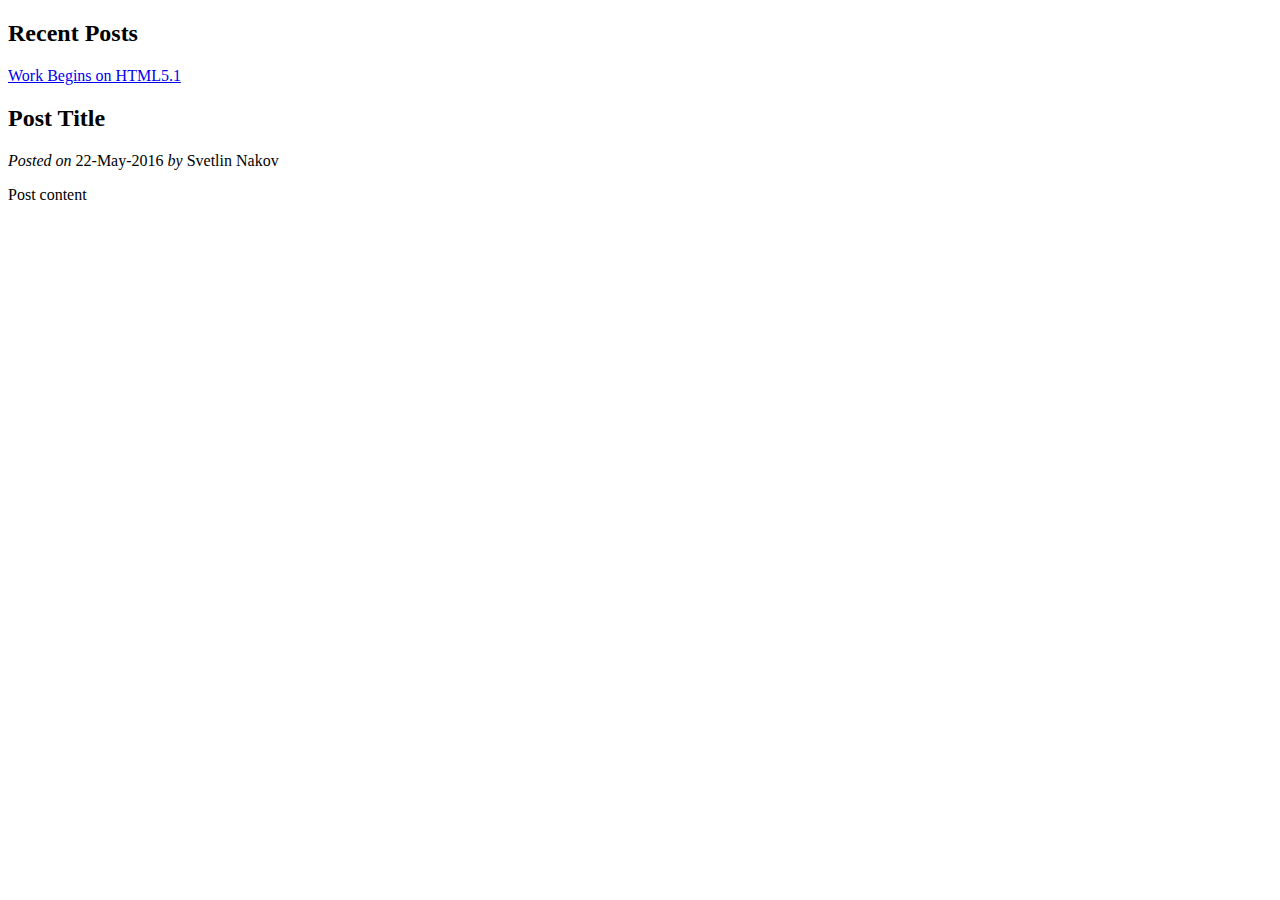
<file: target/classes/templates/index.html>
<!DOCTYPE html>
<html xmlns:th="http://www.thymeleaf.org">

<head th:replace="layout :: site-head">
    <title>Spring MVC Blog</title>
</head>

<body>
<header th:replace="layout :: site-header" />

<aside>
    <h2>Recent Posts</h2>
    <a href="#" th:each="p : ${latest5posts}" th:text="${p.title}"
       th:href="@{/posts/view/{id}/(id=${p.id})}">Work Begins on HTML5.1</a>
</aside>

<main id="posts">




    <article th:each="p : ${latest3posts}">
        <h2 class="title" th:text="${p.title}">Post Title</h2>
        <div class="date">
            <i>Posted on</i>
            <span th:text="${#dates.format(p.date, 'dd-MMM-yyyy')}">22-May-2016</span>
            <span th:if="${p.author}" th:remove="tag">
                    <i>by</i> <span th:text="${p.author.fullName != null ?
                        p.author.fullName : p.author.username}">Svetlin Nakov</span>
                </span>
        </div>
        <p class="content" th:utext="${p.body}">Post content</p>
    </article>
</main>

<footer th:replace="layout :: site-footer" />
</body>

</html>
</file>
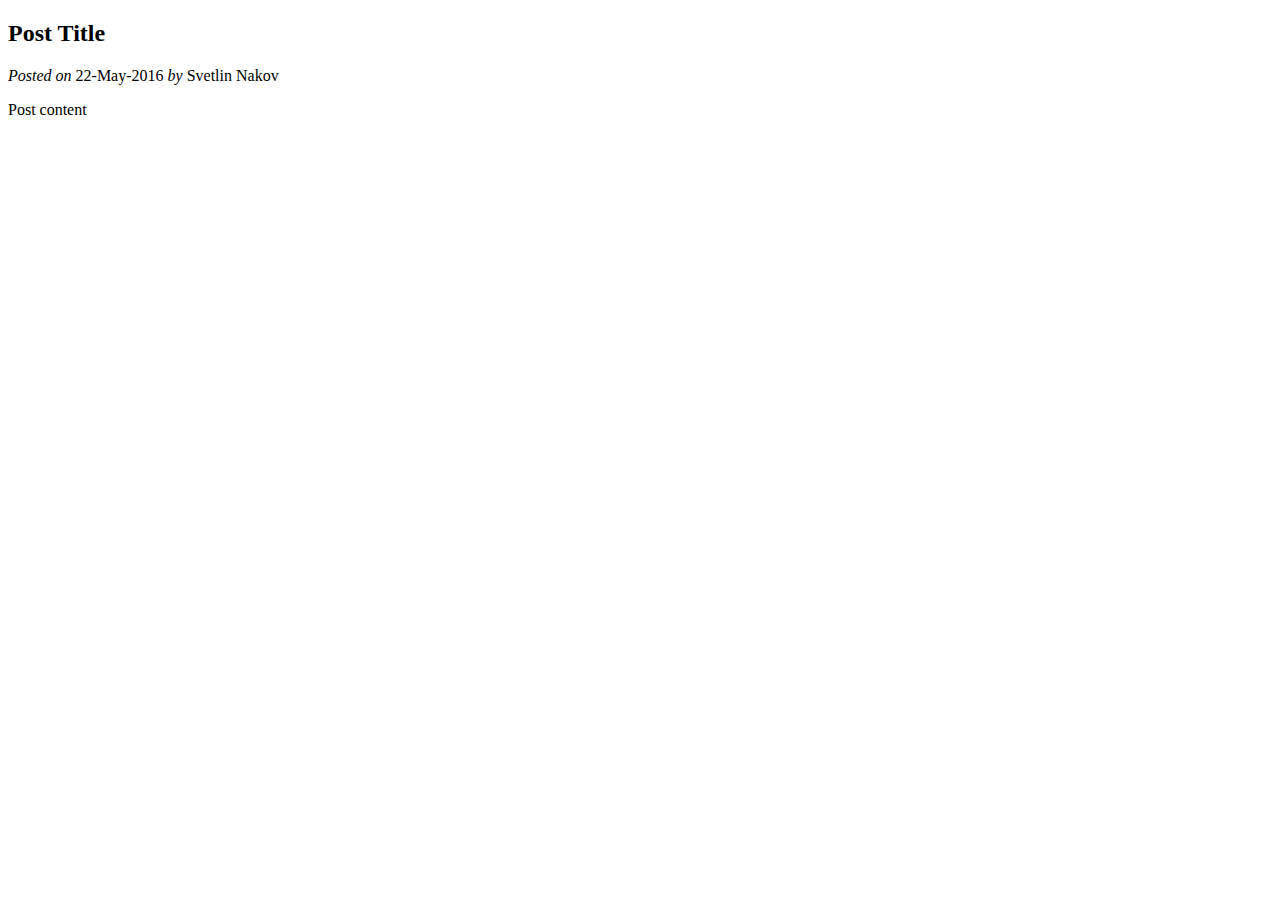
<file: target/classes/templates/posts/index.html>
<!DOCTYPE html>
<html xmlns:th="http://www.thymeleaf.org">

<head th:replace="layout :: site-head">
    <title th:text="${post.title}">Post Details</title>
</head>

<body>
<header th:replace="layout :: site-header" />

<main id="posts">

    <article>
        <h2 class="title" th:text="${post.title}">Post Title</h2>
        <div class="date">
            <i>Posted on</i>
            <span th:text="${#dates.format(post.date, 'dd-MMM-yyyy')}">22-May-2016</span>
            <span th:if="${post.author}" th:remove="tag">
                    <i>by</i> <span th:text="${post.author.fullName != null ?
                        post.author.fullName : post.author.username}">Svetlin Nakov</span>
                </span>
        </div>
        <p class="content" th:utext="${post.body}">Post content</p>
    </article>
</main>

<footer th:replace="layout :: site-footer" />
</body>

</html>
</file>
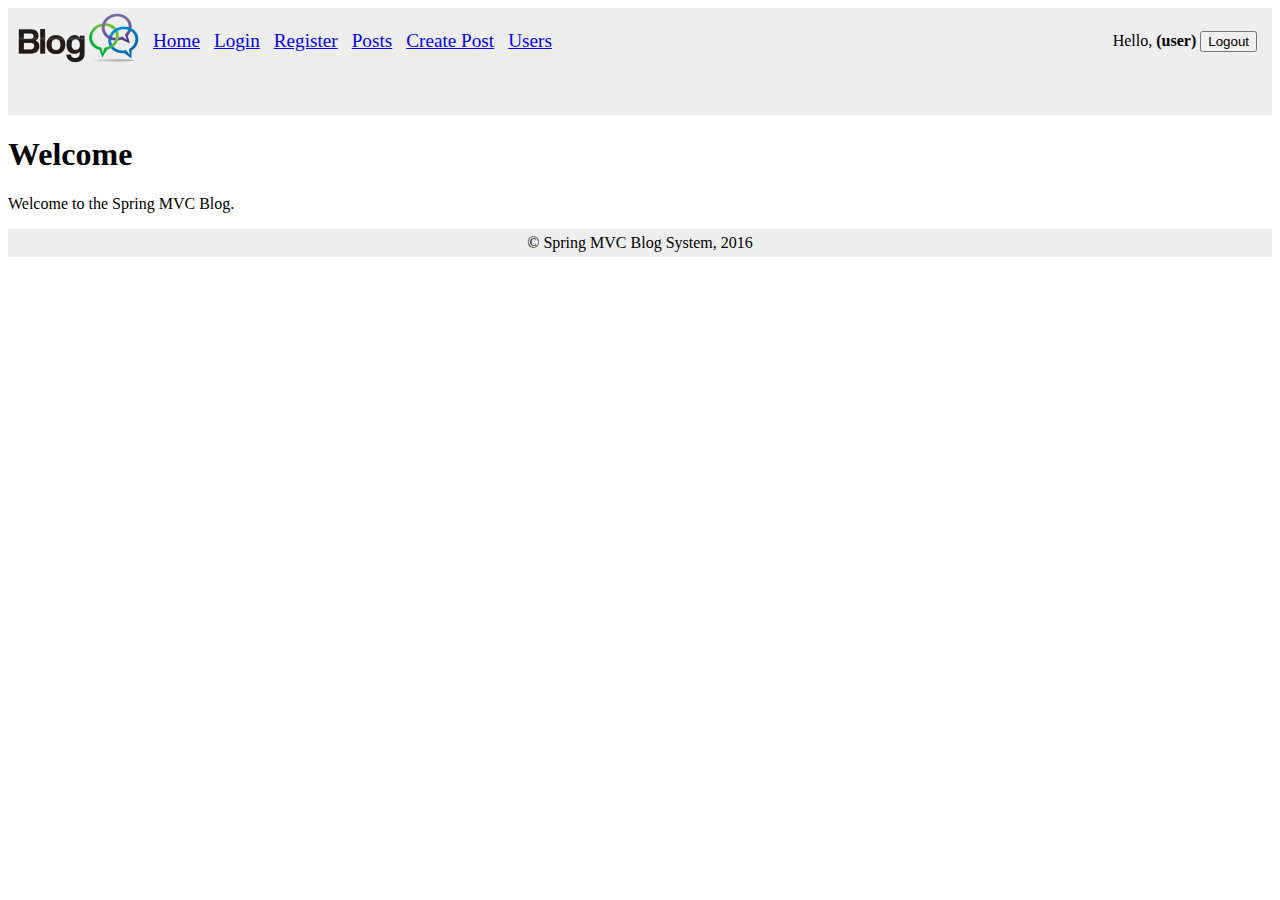
<file: target/classes/templates/layout.html>
<!DOCTYPE html>
<html xmlns:th="http://www.thymeleaf.org">

<head th:fragment="site-head">
    <meta charset="UTF-8" />
    <link rel="stylesheet" href="../public/css/styles.css" th:href="@{/css/styles.css}" />
    <link rel="icon" href="../public/img/favicon.ico" th:href="@{/img/favicon.ico}" />
    <script src="../public/js/jquery-3.1.0.min.js"
            th:src="@{/js/jquery-3.1.0.min.js}"></script>
    <script src="../public/js/blog-scripts.js" th:src="@{/js/blog-scripts.js}"></script>
    <meta th:include="this :: head" th:remove="tag"/>
</head>

<body>
<header th:fragment="site-header" th:remove="tag">
    <header>
        <a href="index.html" th:href="@{/}"><img
                src="../public/img/site-logo.png" th:src="@{/img/site-logo.png}" /></a>
        <a href="index.html" th:href="@{/}">Home</a>
        <a href="users/login.html" th:href="@{/users/login}">Login</a>
        <a href="users/register.html" th:href="@{/users/register}">Register</a>
        <a href="posts/allposts.html" th:href="@{/posts}">Posts</a>
        <a href="posts/create.html" th:href="@{/posts/create}">Create Post</a>
        <a href="users/index.html" th:href="@{/users}">Users</a>
        <div id="logged-in-info">
            <span>Hello, <b>(user)</b></span>
            <form method="post" th:action="@{/users/logout}">
                <input type="submit" value="Logout"/>
            </form>
        </div>
    </header>

    <ul id="messages" th:with="notifyMessages=${session[T(blog.services
          .NotificationServiceImpl).NOTIFY_MSG_SESSION_KEY]}">
        <li th:each="msg : ${notifyMessages}"
            th:text="${msg.text}"
            th:class="${#strings.toLowerCase(msg.type)}">
        </li>
        <span th:if="${notifyMessages}" th:remove="all" th:text="${session.remove(
          T(blog.services.NotificationServiceImpl).NOTIFY_MSG_SESSION_KEY)}"></span>
    </ul>
</header>


<h1>Welcome</h1>
<p>Welcome to the Spring MVC Blog.</p>

<footer th:fragment="site-footer">
    &copy; Spring MVC Blog System, 2016
</footer>
</body>

</html>
</file>
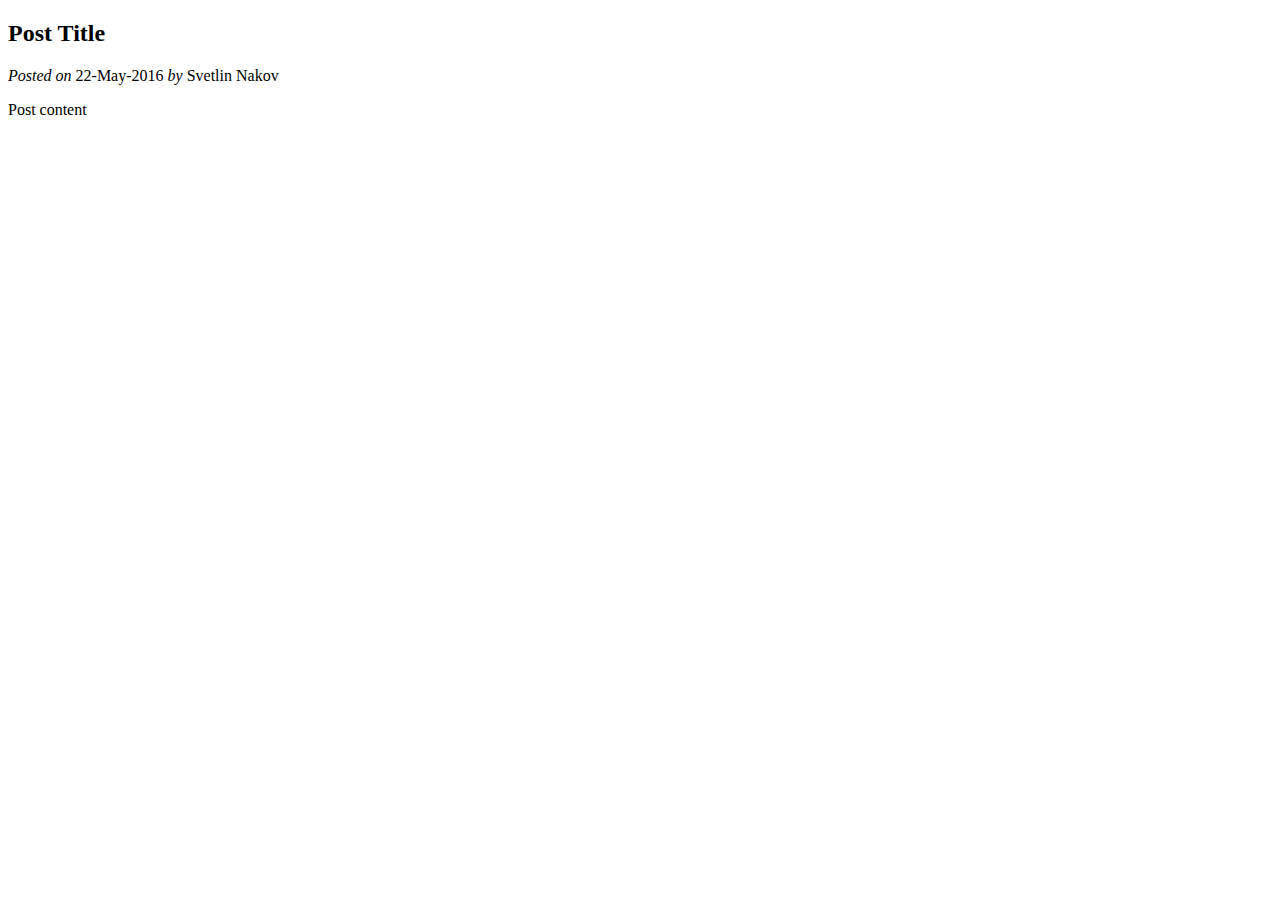
<file: target/classes/templates/posts/allposts.html>
<!DOCTYPE html>
<html xmlns:th="http://www.thymeleaf.org">

<head th:replace="layout :: site-head">
    <title>All Posts</title>
</head>

<body>
<header th:replace="layout :: site-header" />

<main id="posts">
    <article th:each="p : ${allPosts}">
        <h2 class="title" th:text="${p.title}">Post Title</h2>
        <div class="date">
            <i>Posted on</i>
            <span th:text="${#dates.format(p.date, 'dd-MMM-yyyy')}">22-May-2016</span>
            <span th:if="${p.author}" th:remove="tag">
                    <i>by</i> <span th:text="${p.author.fullName != null ?
                        p.author.fullName : p.author.username}">Svetlin Nakov</span>
                </span>
        </div>
        <p class="content" th:utext="${p.body}">Post content</p>
    </article>
</main>

<footer th:replace="layout :: site-footer" />
</body>

</html>
</file>
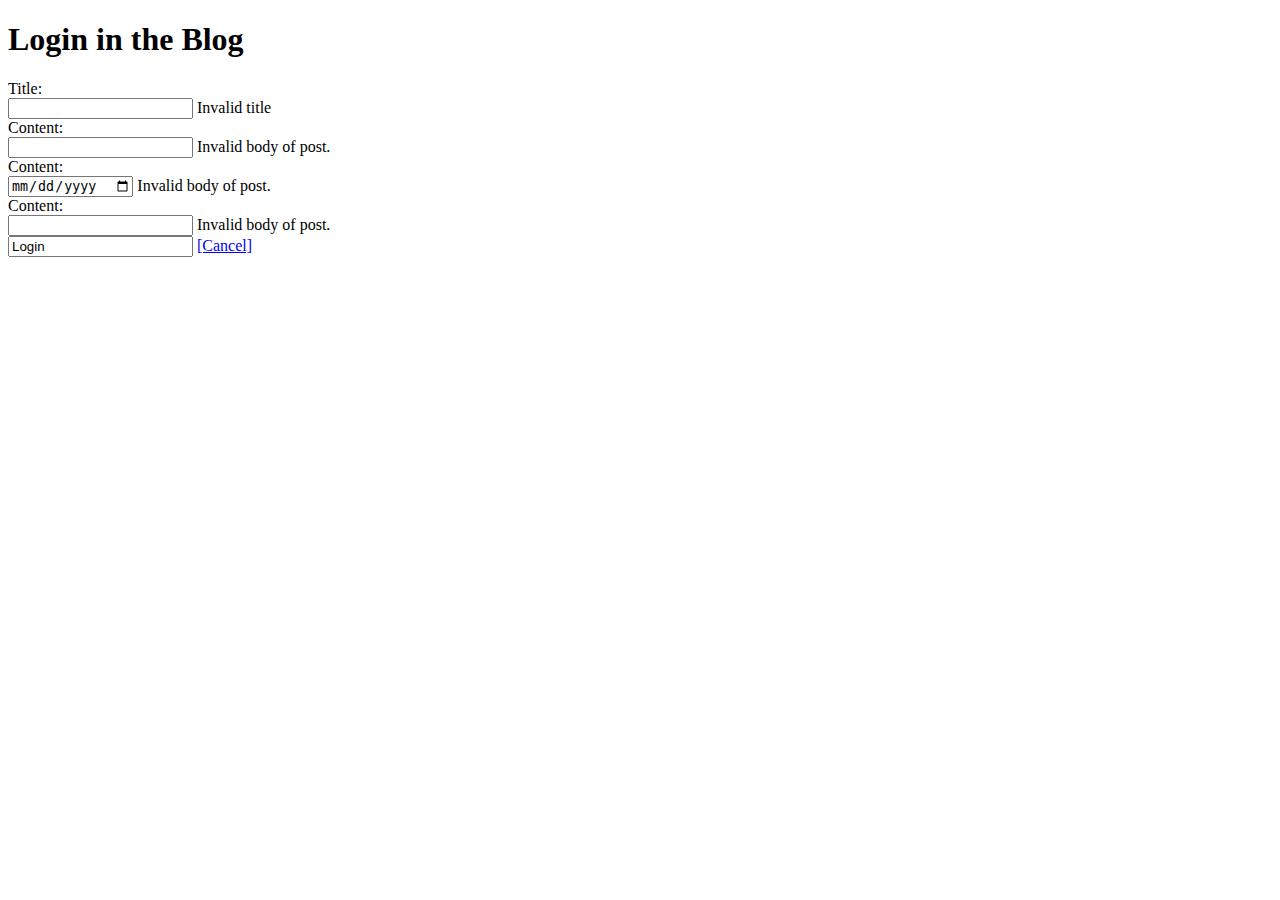
<file: target/classes/templates/posts/editpost.html>
<!DOCTYPE html>
<html xmlns:th="http://www.thymeleaf.org">

<head th:replace="layout :: site-head">
    <title>Edit post.</title>
</head>

<body>
<header th:replace="layout :: site-header" />

<h1>Login in the Blog</h1>

<form method="post" th:object="${editpostform}">
    <div><label for="title">Title:</label></div>
    <input id="title" type="text" name="title" th:value="*{title}" />
    <span class="formError" th:if="${#fields.hasErrors('title')}"
          th:errors="*{title}">Invalid title</span>

    <div><label for="body" th:value="*{body}">Content:</label></div>
    <input id="body" type="body" name="body" th:value="*{body}" />
    <span class="formError" th:if="${#fields.hasErrors('body')}"
          th:errors="*{body}">Invalid body of post.</span>

    <div><label for="date" th:value="*{date}">Content:</label></div>
    <input id="date" type="date" name="date" th:value="*{date}" />
    <span class="formError" th:if="${#fields.hasErrors('date')}"
          th:errors="*{date}">Invalid body of post.</span>

    <div><label for="authourid" th:value="*{authourid}">Content:</label></div>
    <input id="authourid" type="authourid" name="authourid" th:value="*{authourid}" />
    <span class="formError" th:if="${#fields.hasErrors('authourid')}"
          th:errors="*{authourid}">Invalid body of post.</span>

    <div><input type="Edit" value="Login"/>
        <a href="index.html" th:href="@{/}">[Cancel]</a></div>
</form>

<footer th:replace="layout :: site-footer" />
</body>

</html>
</file>
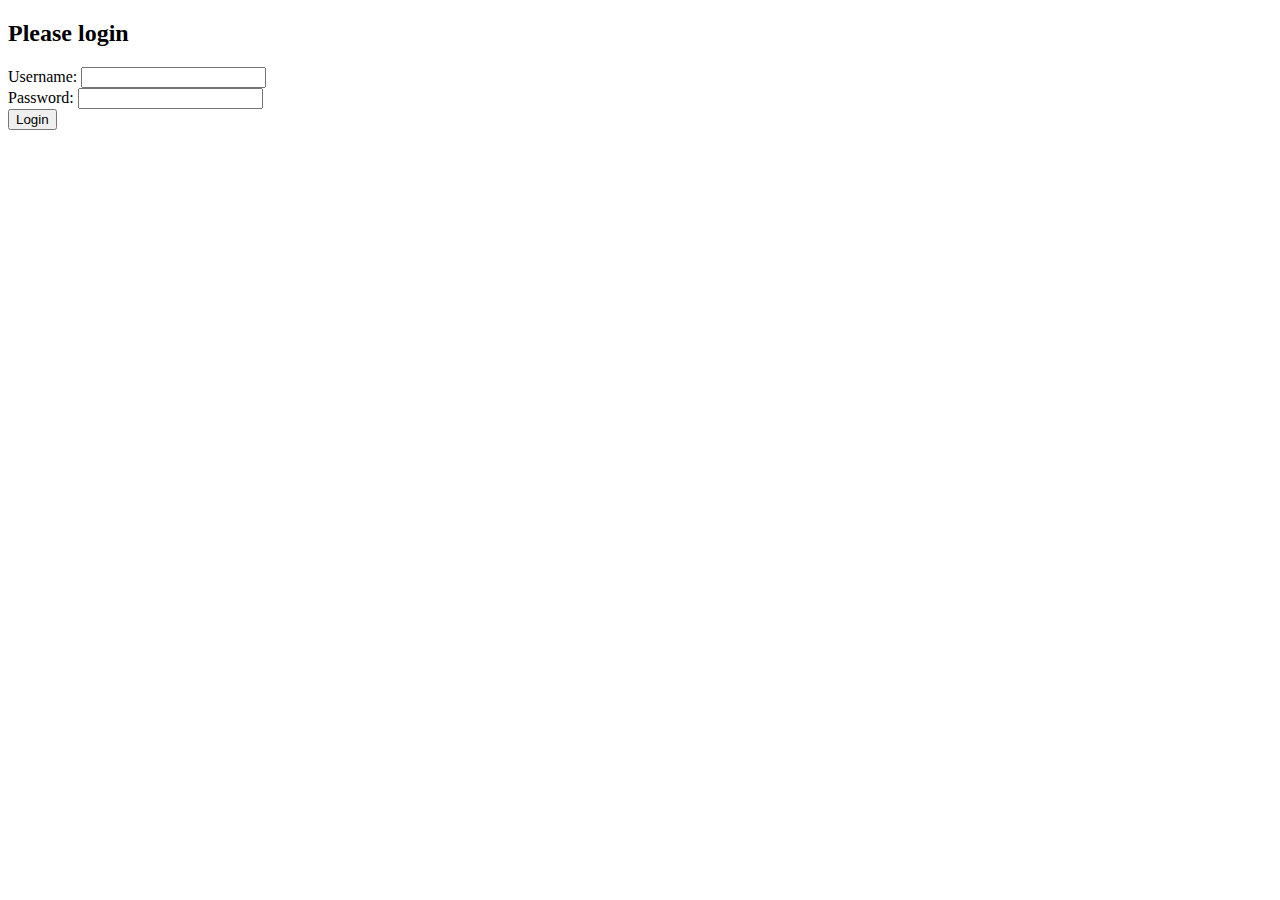
<file: target/classes/templates/users/login.html>
<!DOCTYPE html>
<html xmlns:th="http://www.thymeleaf.org">

<head th:replace="layout :: site-head">
    <title>Login</title>
</head>

<body>
<header th:replace="layout :: site-header" />
<h2>Please login</h2>
<form method="post">
    <label for="username">Username:</label>
    <input type="text" id="username" name="username"/>
    <br />
    <label for="password">Password: </label>
    <input type="text" id="password" name="password"/>
    <br />
    <input type="submit" value="Login"/>
</form>
<footer th:replace="layout :: site-footer" />
</body>

</html>
</file>
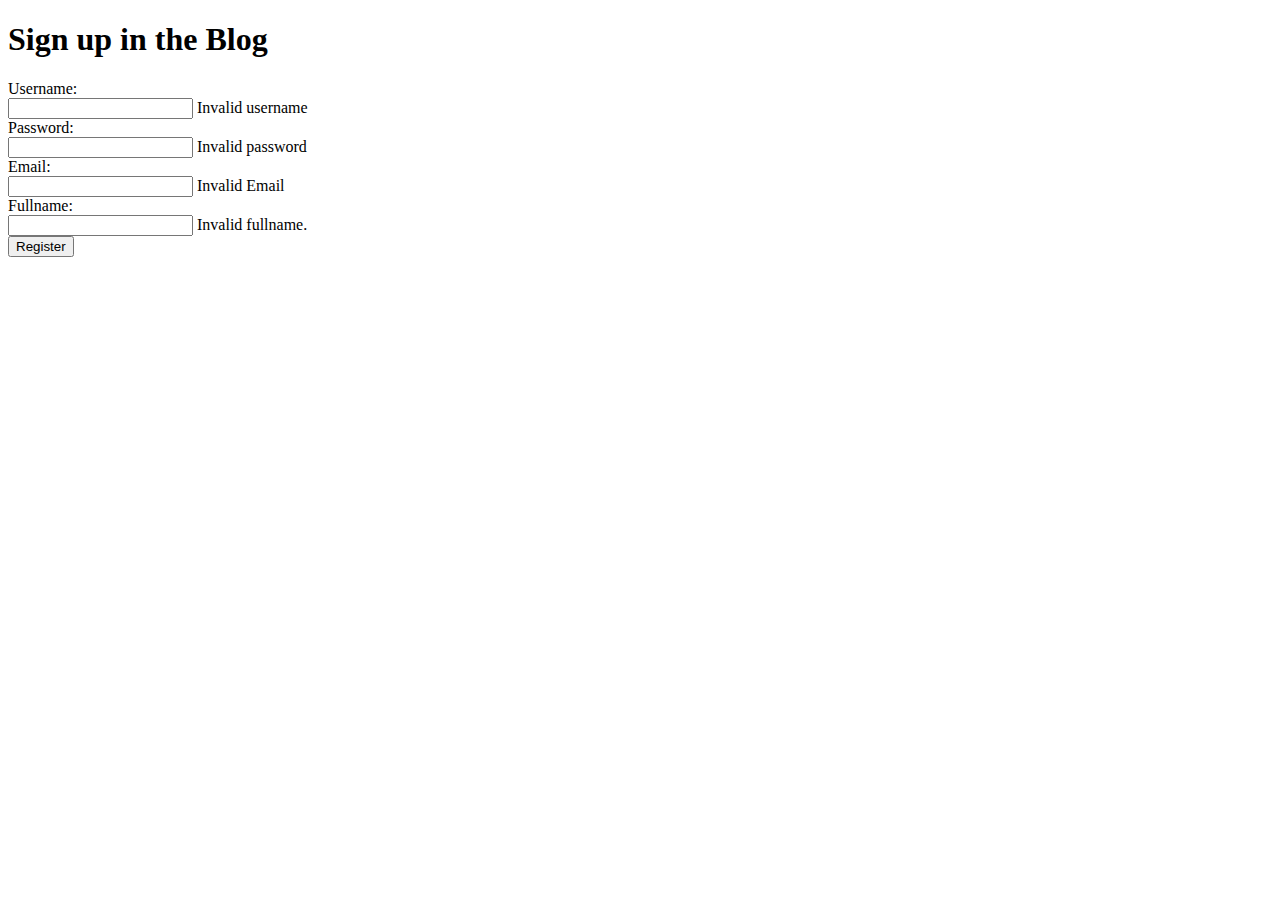
<file: target/classes/templates/users/register.html>
<!DOCTYPE html>
<html xmlns:th="http://www.thymeleaf.org">

<head th:replace="layout :: site-head">
    <title>Login</title>
</head>

<body>
<header th:replace="layout :: site-header" />

<h1>Sign up in the Blog</h1>

<form method="post" th:object="${registerForm}">
    <div><label for="username">Username:</label></div>
    <input id="username" type="text" name="username" th:value="*{username}" />
    <span class="formError" th:if="${#fields.hasErrors('username')}"
          th:errors="*{username}">Invalid username</span>

    <div><label for="password" th:value="*{username}">Password:</label></div>
    <input id="password" type="password" name="password" th:value="*{password}" />
    <span class="formError" th:if="${#fields.hasErrors('password')}"
          th:errors="*{password}">Invalid password</span>

    <div><label for="email" th:value="*{email}">Email:</label></div>
    <input id="email" type="email" name="email" th:value="*{email}" />
    <span class="formError" th:if="${#fields.hasErrors('password')}"
          th:errors="*{email}">Invalid Email</span>

    <div><label for="password" th:value="*{fullname}">Fullname:</label></div>
    <input id="fullname" type="fullname" name="fullname" th:value="*{fullname}" />
    <span class="formError" th:if="${#fields.hasErrors('password')}"
          th:errors="*{fullname}">Invalid fullname.</span>

    <div><input type="submit" value="Register"/>
</div>
</form>

<footer th:replace="layout :: site-footer" />
</body>

</html>
</file>
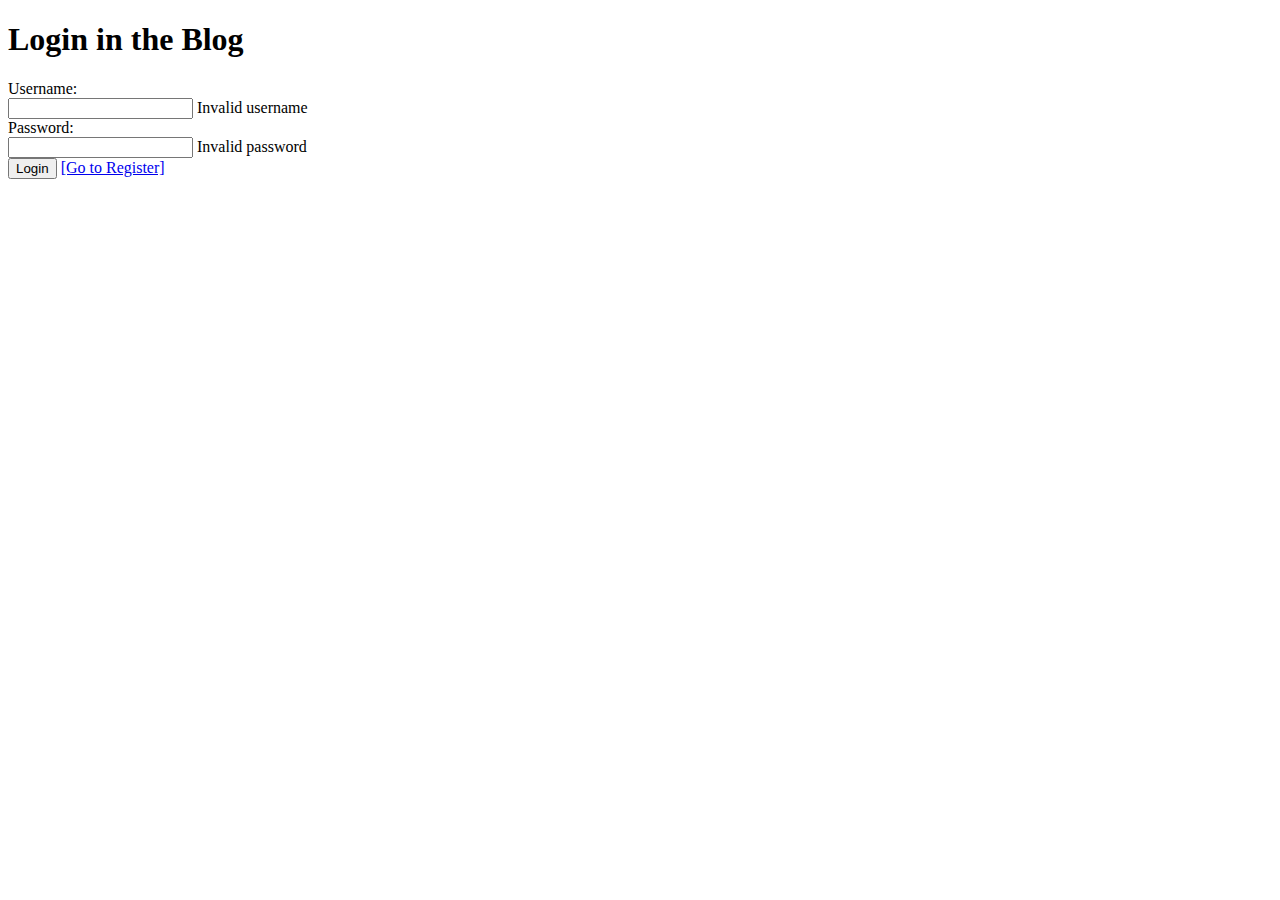
<file: src/main/resources/templates/users/login.html>
<!DOCTYPE html>
<html xmlns:th="http://www.thymeleaf.org">

<head th:replace="layout :: site-head">
    <title>Login</title>
</head>

<body>
<header th:replace="layout :: site-header" />

<h1>Login in the Blog</h1>

<form method="post" th:object="${loginForm}">
    <div><label for="username">Username:</label></div>
    <input id="username" type="text" name="username" th:value="*{username}" />
    <span class="formError" th:if="${#fields.hasErrors('username')}"
          th:errors="*{username}">Invalid username</span>

    <div><label for="password" th:value="*{username}">Password:</label></div>
    <input id="password" type="password" name="password" th:value="*{password}" />
    <span class="formError" th:if="${#fields.hasErrors('password')}"
          th:errors="*{password}">Invalid password</span>

    <div><input type="submit" value="Login"/>
        <a href="register.html" th:href="@{/users/register}">[Go to Register]</a></div>
</form>

<footer th:replace="layout :: site-footer" />
</body>

</html>
</file>
